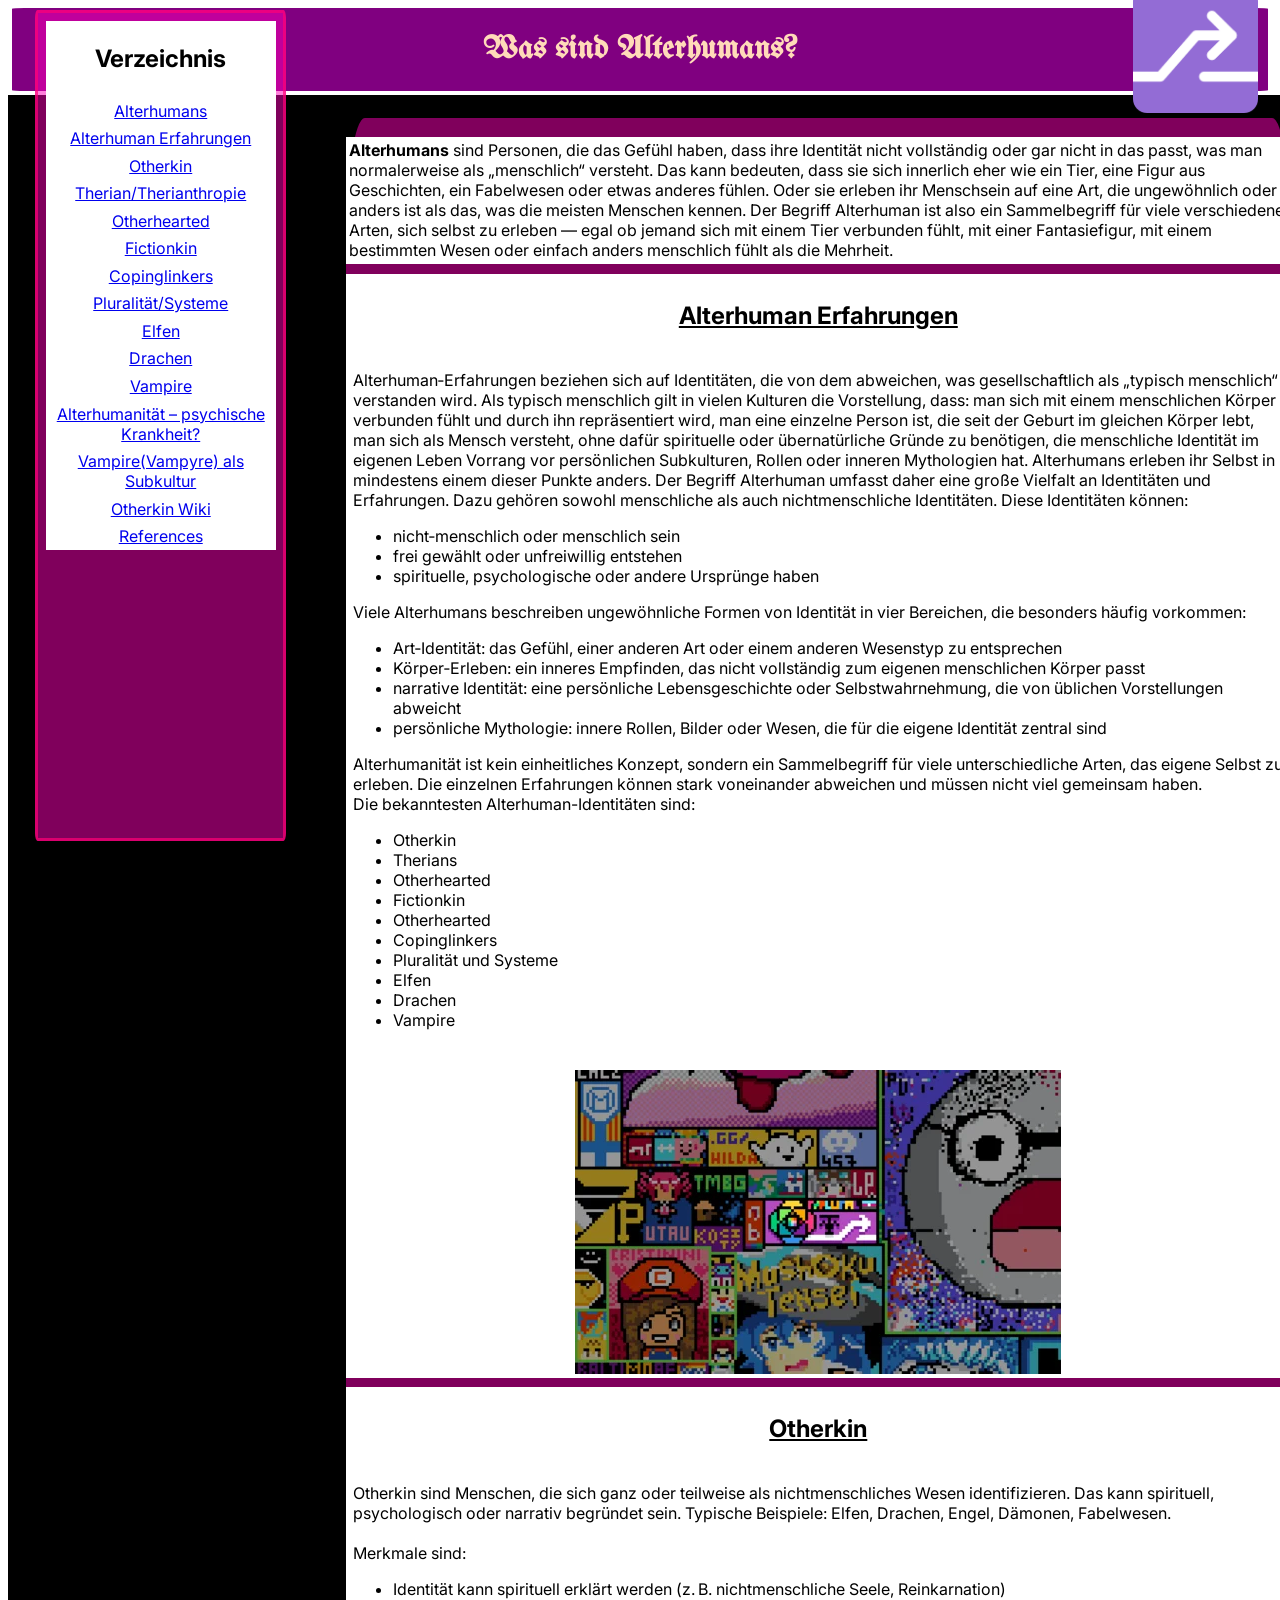
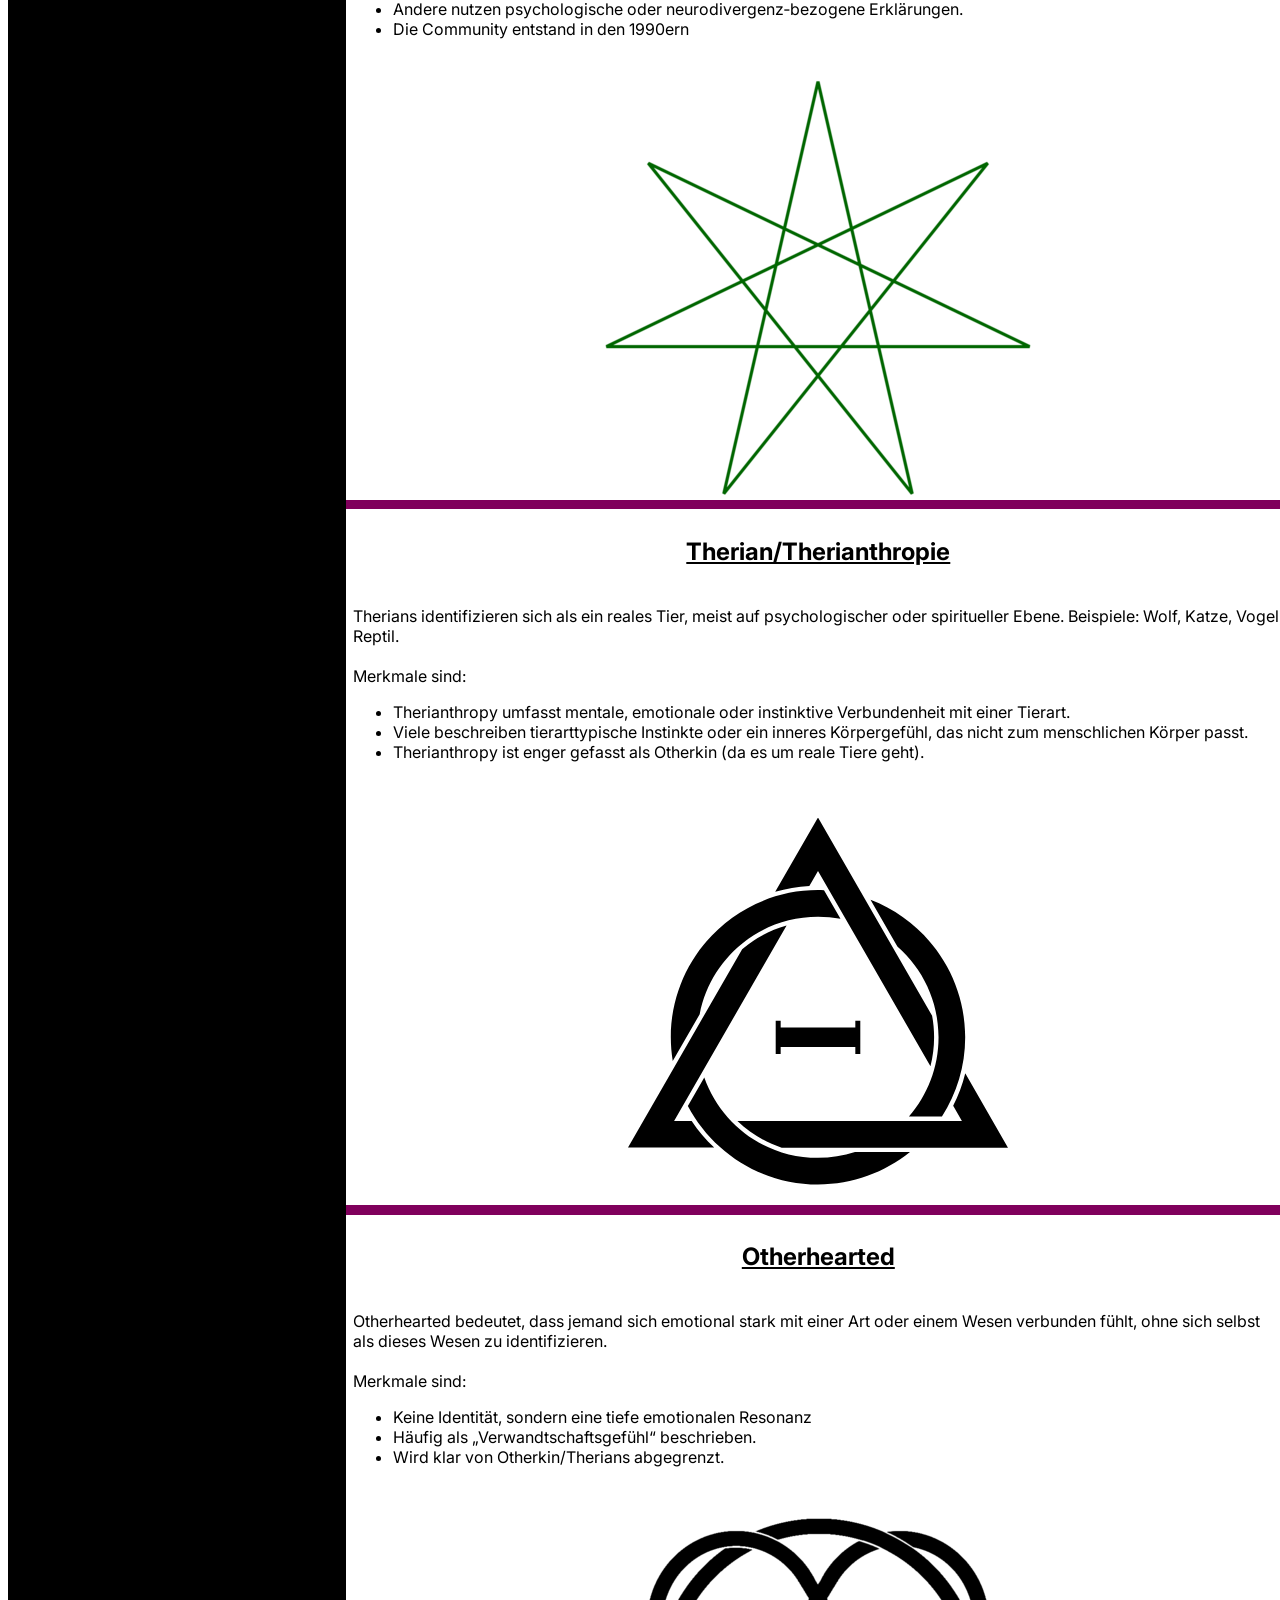
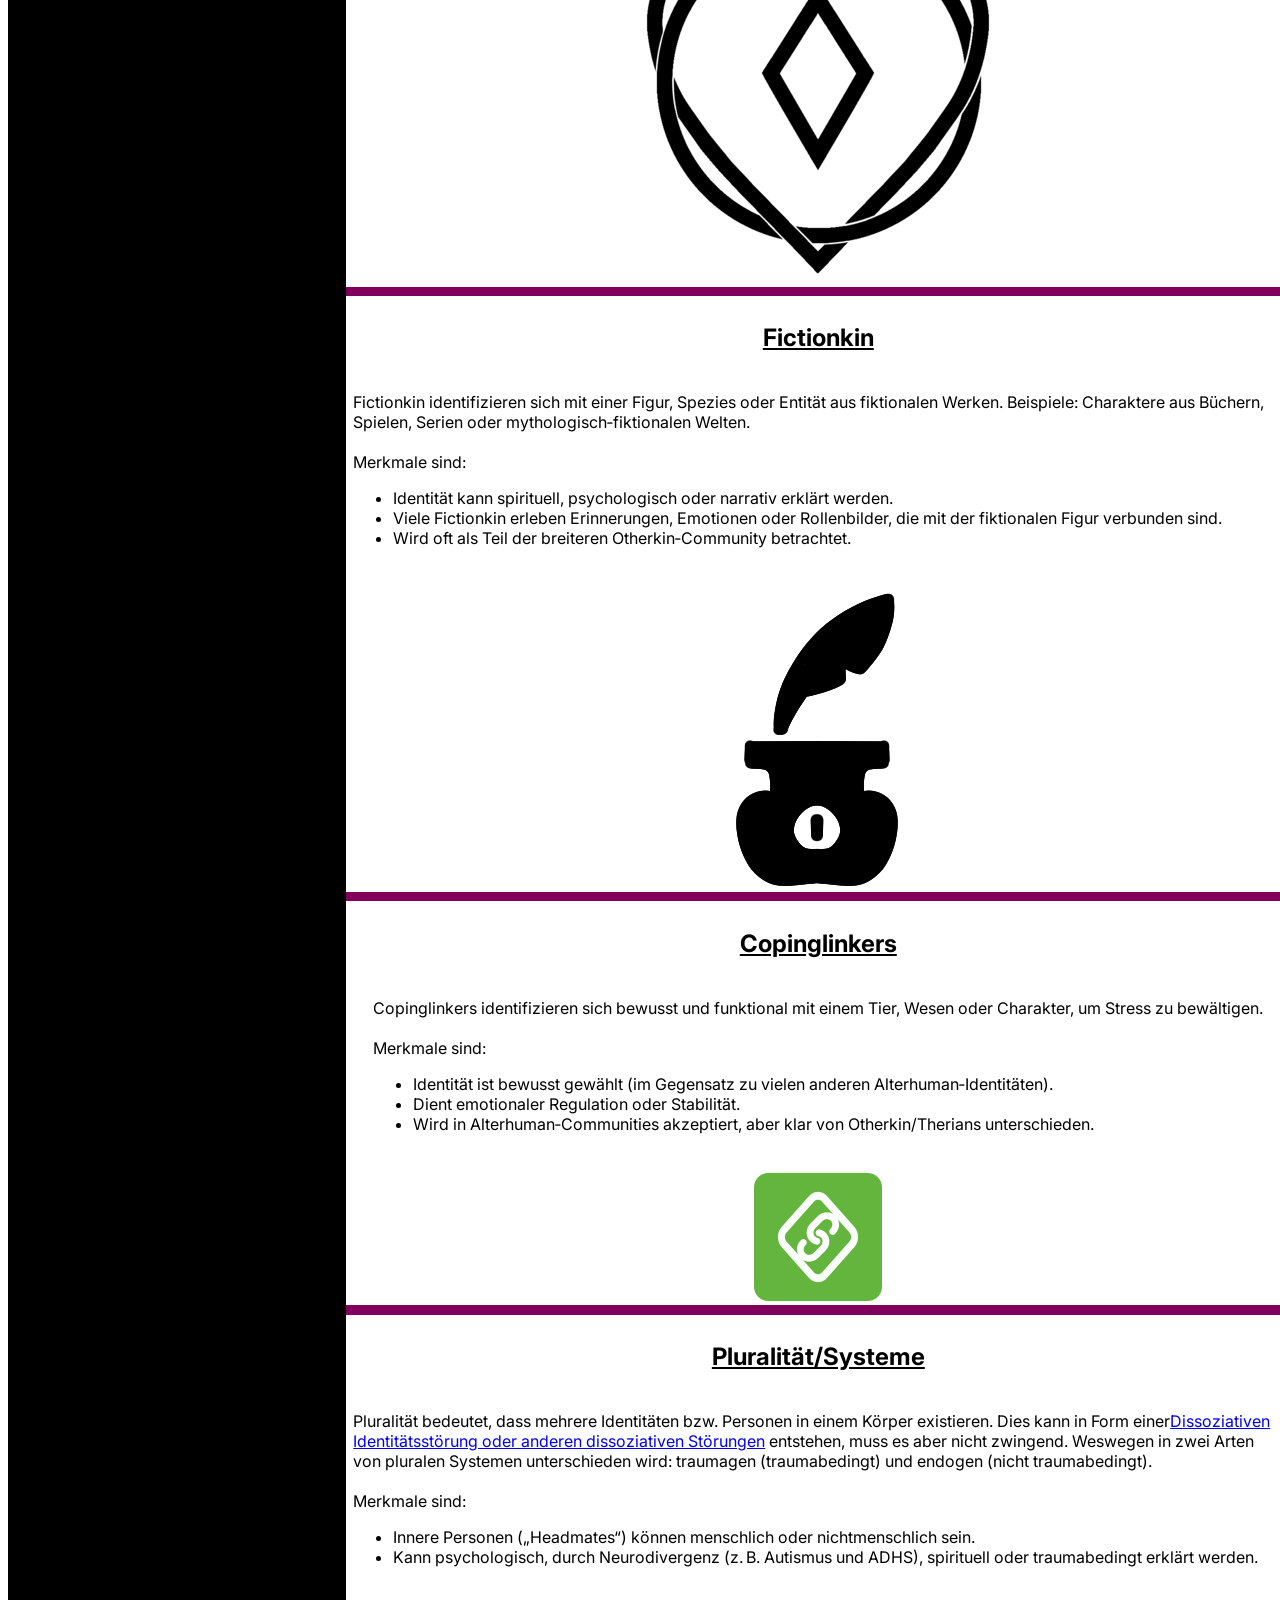
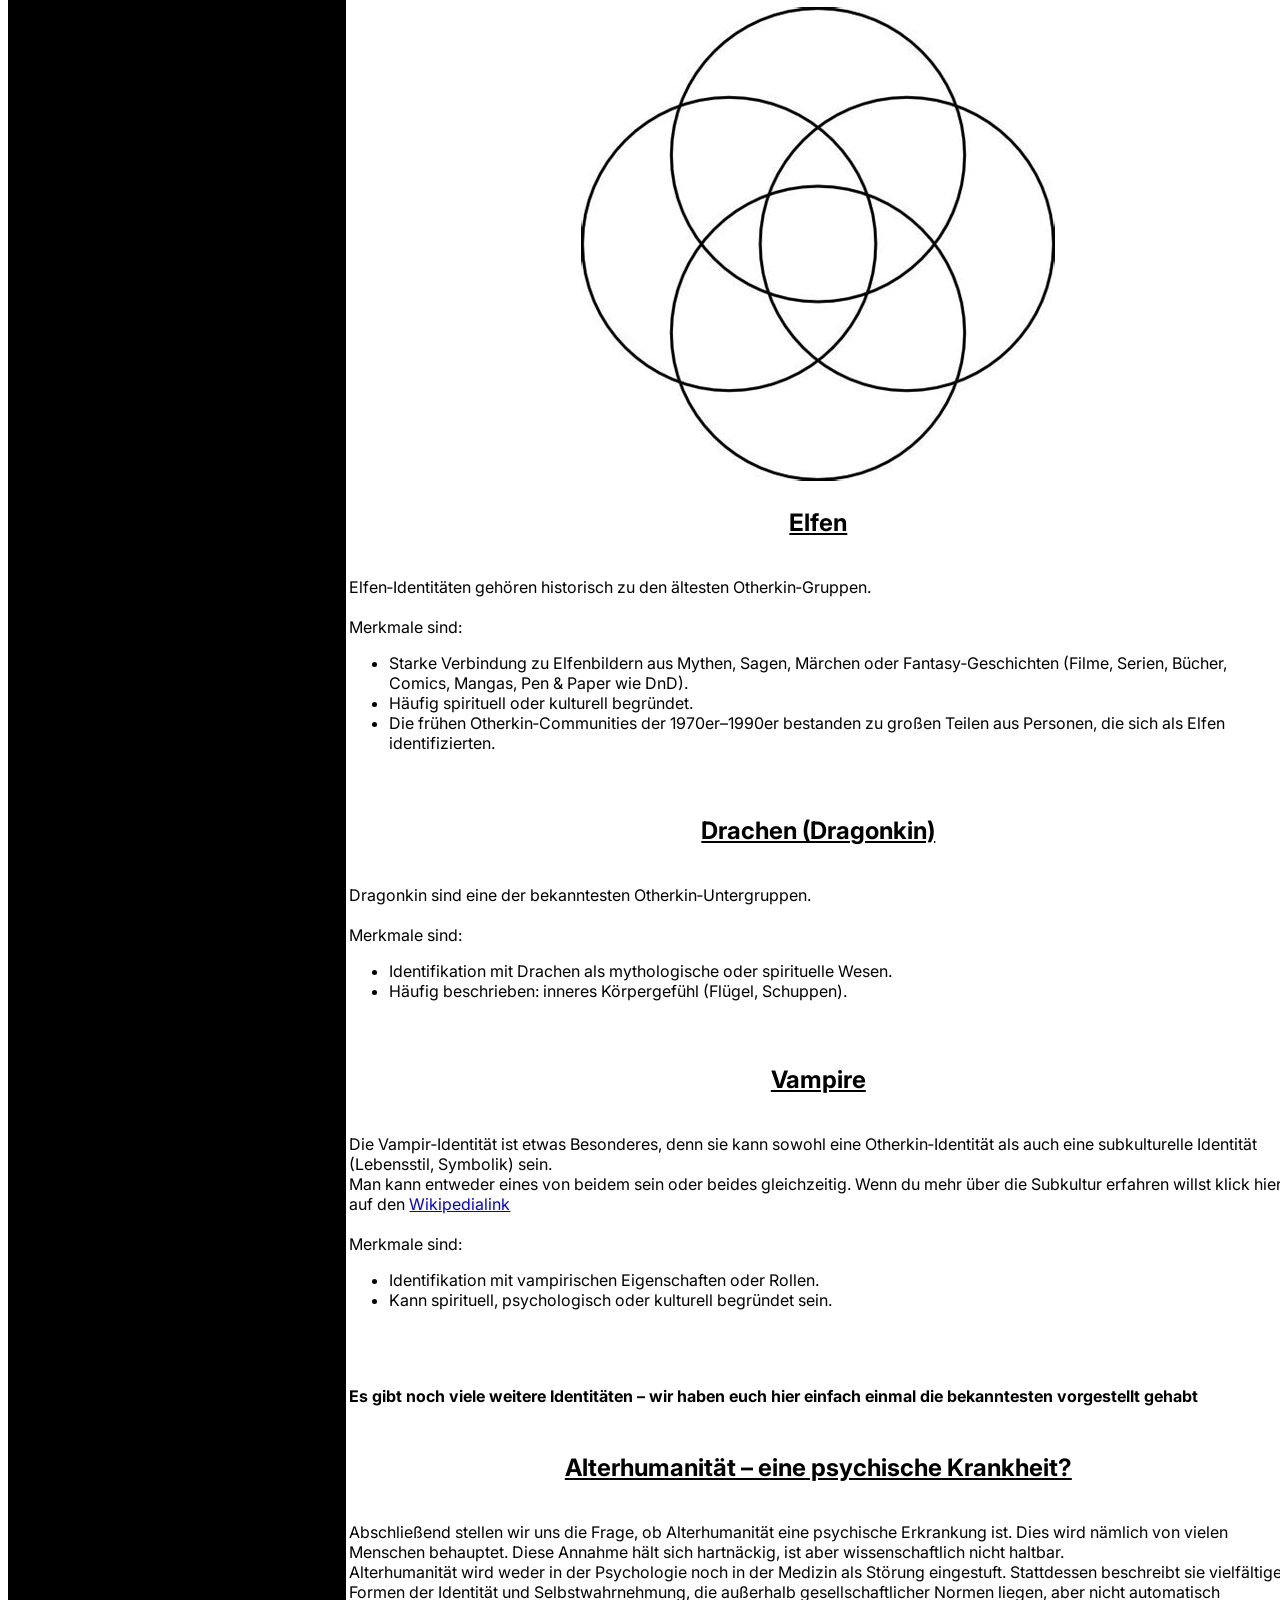
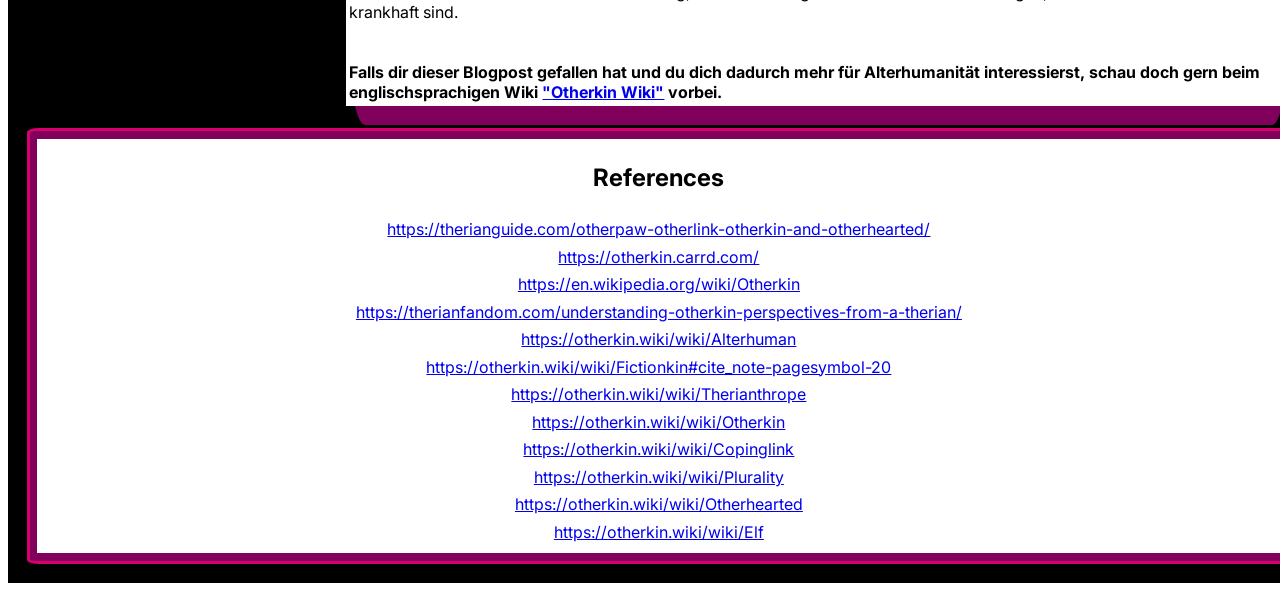
<file: index.html>
<!DOCTYPE html> 
<html lang="de"> 
<head> 
    <meta charset="UTF-8"> 
    <meta name="viewport" content="width=device-width, initial-scale=1.0"> 
    <title>Was_sind_Alterhumans</title> 
    <link rel="stylesheet" href="style.css">
</head> 
<body>
<header>
    <h1><b>Was sind Alterhumans?</b></h1>
    <img src="Alt_key_emoji.png" alt="Alterhuman Symbol (Unicode)/alt-key" dir="ltr">
</header>
<div class="container">

    <nav>
        <div><h1 class="nav-title">Verzeichnis</h1></div>
        <div><a class="linkdesign" href="#alterhuman">Alterhumans</a><br></div>
        <div><a class="linkdesign" href="#alterhuman-erfahrungen">Alterhuman Erfahrungen</a><br></div>
        <div><a class="linkdesign" href="#otherkin">Otherkin</a><br></div>
        <div><a class="linkdesign" href="#therian-therianthropie">Therian/Therianthropie</a><br></div>
        <div><a class="linkdesign" href="#otherhearted">Otherhearted</a><br></div>
        <div><a class="linkdesign" href="#fictionkin">Fictionkin</a><br></div>
        <div><a class="linkdesign" href="#copinglinkers">Copinglinkers</a><br></div>
        <div><a class="linkdesign" href="#pluralitaet-systeme">Pluralität/Systeme</a><br></div>
        <div><a class="linkdesign" href="#elfen">Elfen</a><br></div>
        <div><a class="linkdesign" href="#drachen">Drachen</a><br></div>
        <div><a class="linkdesign" href="#vampire">Vampire</a><br></div>
        <div><a class="linkdesign" href="#alterhumanitaet-psychische-krankheit">Alterhumanität – psychische Krankheit?</a><br></div>
        <div><a class="linkdesign" href="https://de.wikipedia.org/wiki/Vampir_(Subkultur)">Vampire(Vampyre) als Subkultur</a><br></div>
        <div><a class="linkdesign" href="https://otherkin.wiki/wiki/Main_Page">Otherkin Wiki</a><br></div>
        <div><a class="linkdesign" href="#references">References</a><br></div>
    </nav>

    <main>

        <!-- 1 -->
        <div>
            <b id="alterhuman">Alterhumans</b> sind Personen, die das Gefühl haben, dass ihre Identität nicht vollständig
            oder gar nicht in das passt, was man normalerweise als „menschlich“ versteht. Das kann bedeuten, dass sie sich 
            innerlich eher wie ein Tier, eine Figur aus Geschichten, ein Fabelwesen oder etwas anderes fühlen. Oder sie erleben 
            ihr Menschsein auf eine Art, die ungewöhnlich oder anders ist als das, was die meisten Menschen kennen. Der Begriff
            Alterhuman ist also ein Sammelbegriff für viele verschiedene Arten, sich selbst zu erleben — egal ob jemand sich mit 
            einem Tier verbunden fühlt, mit einer Fantasiefigur, mit einem bestimmten Wesen oder einfach anders menschlich fühlt
            als die Mehrheit.
            <br>
        </div>

        <!-- 2 -->
        <div class="parent">
            <div class="text"><h2 id="alterhuman-erfahrungen"><b><u>Alterhuman Erfahrungen</u></b></h2><br>
                Alterhuman‑Erfahrungen beziehen sich auf Identitäten, die von dem abweichen, was gesellschaftlich als „typisch menschlich“ verstanden wird.
                Als typisch menschlich gilt in vielen Kulturen die Vorstellung, dass:
                man sich mit einem menschlichen Körper verbunden fühlt und durch ihn repräsentiert wird,
                man eine einzelne Person ist, die seit der Geburt im gleichen Körper lebt,
                man sich als Mensch versteht, ohne dafür spirituelle oder übernatürliche Gründe zu benötigen,
                die menschliche Identität im eigenen Leben Vorrang vor persönlichen Subkulturen, Rollen oder inneren Mythologien hat.
                Alterhumans erleben ihr Selbst in mindestens einem dieser Punkte anders.
                Der Begriff Alterhuman umfasst daher eine große Vielfalt an Identitäten und Erfahrungen. Dazu gehören sowohl menschliche als auch nichtmenschliche Identitäten. Diese Identitäten können:
                <ul>
                    <li>nicht‑menschlich oder menschlich sein</li>
                    <li>frei gewählt oder unfreiwillig entstehen</li>
                    <li>spirituelle, psychologische oder andere Ursprünge haben</li>
                </ul>
                Viele Alterhumans beschreiben ungewöhnliche Formen von Identität in vier Bereichen, die besonders häufig vorkommen:
                <ul>
                    <li>Art‑Identität: das Gefühl, einer anderen Art oder einem anderen Wesenstyp zu entsprechen</li>
                    <li>Körper‑Erleben: ein inneres Empfinden, das nicht vollständig zum eigenen menschlichen Körper passt</li>
                    <li>narrative Identität: eine persönliche Lebensgeschichte oder Selbstwahrnehmung, die von üblichen Vorstellungen abweicht</li>
                    <li>persönliche Mythologie: innere Rollen, Bilder oder Wesen, die für die eigene Identität zentral sind</li>
                </ul>
                Alterhumanität ist kein einheitliches Konzept, sondern ein Sammelbegriff für viele unterschiedliche Arten, das eigene Selbst zu erleben. Die einzelnen Erfahrungen können stark voneinander abweichen und müssen nicht viel gemeinsam haben.
                <br>
                Die bekanntesten Alterhuman-Identitäten sind:
                <ul>
                    <li>Otherkin</li>
                    <li>Therians</li>
                    <li>Otherhearted</li>
                    <li>Fictionkin</li>
                    <li>Otherhearted</li>
                    <li>Copinglinkers</li>
                    <li>Pluralität und Systeme</li>
                    <li>Elfen</li>
                    <li>Drachen</li>
                    <li>Vampire</li>
                </ul>
                <br></div>
                <img src="Alt_key_on_reddit_place_2022.png" alt="The alt key on Reddit's 2022 r/place ">
        </div>

        <!-- 3 -->
        <div class="parent">
            <div class="text"><h2 id="otherkin"><u><b>Otherkin</b></u></h2><br>
            Otherkin sind Menschen, die sich ganz oder teilweise als nichtmenschliches Wesen identifizieren. Das kann spirituell, psychologisch oder narrativ begründet sein.
            Typische Beispiele: Elfen, Drachen, Engel, Dämonen, Fabelwesen.
            <br><br>
            Merkmale sind:
            <ul>
                <li>Identität kann spirituell erklärt werden (z. B. nichtmenschliche Seele, Reinkarnation)</li>
                <li>Andere nutzen psychologische oder neurodivergenz‑bezogene Erklärungen.</li>
                <li>Die Community entstand in den 1990ern</li>
            </ul>
            <br> </div>
            <img src="Otherkin_star.png" alt="Otherkin Star">   
        </div>

        <!-- 4 -->
        <div class="parent">
        <div class="text"><h2 id="therian-therianthropie"><u><b>Therian/Therianthropie</b></u></h2><br>
            Therians identifizieren sich als ein reales Tier, meist auf psychologischer oder spiritueller Ebene.
            Beispiele: Wolf, Katze, Vogel, Reptil.
            <br><br>
            Merkmale sind:
            <ul>    
                <li>Therianthropy umfasst mentale, emotionale oder instinktive Verbundenheit mit einer Tierart.</li>
                <li>Viele beschreiben tierarttypische Instinkte oder ein inneres Körpergefühl, das nicht zum menschlichen Körper passt.</li>
                <li>Therianthropy ist enger gefasst als Otherkin (da es um reale Tiere geht).</li>
            </ul>
            <br></div>
            <img src="Theta-Delta_symbol.svg" alt="common Therianthropy Symbol">
        </div>

        <!-- 5 -->
        <div class="parent">
            <div class="text"><h2 id="otherhearted"><u><b>Otherhearted</b></u></h2><br>
            Otherhearted bedeutet, dass jemand sich emotional stark mit einer Art oder einem Wesen verbunden fühlt, ohne sich selbst als dieses Wesen zu identifizieren.
            <br><br>
            Merkmale sind:
            <ul>
                <li>Keine Identität, sondern eine tiefe emotionalen Resonanz</li>
                <li>Häufig als „Verwandtschaftsgefühl“ beschrieben.</li>
                <li>Wird klar von Otherkin/Therians abgegrenzt.</li>
            </ul>
            <br></div>
            <img src="Otherhearted_symbol.png" alt="Otherhearted Symbol">  
        </div>

        <!-- 6 -->
        <div class="parent">
            <div class="text"><h2 id="fictionkin"><u><b>Fictionkin</b></u></h2><br>
                Fictionkin identifizieren sich mit einer Figur, Spezies oder Entität aus fiktionalen Werken.
                Beispiele: Charaktere aus Büchern, Spielen, Serien oder mythologisch‑fiktionalen Welten.
                <br><br>
                Merkmale sind:
                <ul>
                    <li>Identität kann spirituell, psychologisch oder narrativ erklärt werden.</li>
                    <li>Viele Fictionkin erleben Erinnerungen, Emotionen oder Rollenbilder, die mit der fiktionalen Figur verbunden sind.</li>
                    <li>Wird oft als Teil der breiteren Otherkin‑Community betrachtet.</li>
                </ul>
                <br></div> 
                <img src="Fictionkin_symbol.png" alt="Fictionkin Symbol">  
        </div>

        <!-- 7 -->
        <div class="parent">
            <div class="text"><h2 id="copinglinkers"><u><b>Copinglinkers</b></u></h2><br>
            Copinglinkers identifizieren sich bewusst und funktional mit einem Tier, Wesen oder Charakter, um Stress zu bewältigen.
            <br><br>
            Merkmale sind:
            <ul>
                <li>Identität ist bewusst gewählt (im Gegensatz zu vielen anderen Alterhuman‑Identitäten).</li>
                <li>Dient emotionaler Regulation oder Stabilität.</li>
                <li>Wird in Alterhuman‑Communities akzeptiert, aber klar von Otherkin/Therians unterschieden.</li>
            </ul>
            <br></div>
            <img src="Diamond_link_emoji.png" alt="Otherlink Symbol">  
        </div>

        <!-- 8 -->
        <div class="parent">
            <div class="text"><h2 id="pluralitaet-systeme"><u><b>Pluralität/Systeme</b></u></h2><br>
            Pluralität bedeutet, dass mehrere Identitäten bzw. Personen in einem Körper existieren.
            Dies kann in Form einer<a href="https://de.wikipedia.org/wiki/Wikipedia:Hauptseite">Dissoziativen Identitätsstörung oder anderen dissoziativen Störungen</a>  entstehen, muss es aber nicht zwingend.
            Weswegen in zwei Arten von pluralen Systemen unterschieden wird: traumagen (traumabedingt) und endogen (nicht traumabedingt).
            <br><br>
            Merkmale sind:
            <ul>
                <li>Innere Personen („Headmates“) können menschlich oder nichtmenschlich sein.</li>
                <li>Kann psychologisch, durch Neurodivergenz (z. B. Autismus und ADHS), spirituell oder traumabedingt erklärt werden.</li>
            </ul>
            <br></div>
            <img src="Plural_Rings.jpg" alt="Pluralität Symbol">  
        </div>

        <!-- 9 -->
        <div>
            <h2 id="elfen"><u><b>Elfen</b></u></h2><br>
            Elfen‑Identitäten gehören historisch zu den ältesten Otherkin‑Gruppen.
            <br><br>
            Merkmale sind:
            <ul>
                <li>Starke Verbindung zu Elfenbildern aus Mythen, Sagen, Märchen oder Fantasy‑Geschichten (Filme, Serien, Bücher, Comics, Mangas, Pen & Paper wie DnD).</li>
                <li>Häufig spirituell oder kulturell begründet.</li>
                <li>Die frühen Otherkin‑Communities der 1970er–1990er bestanden zu großen Teilen aus Personen, die sich als Elfen identifizierten.</li>
            </ul>
            <br>
        </div>

        <!-- 10 -->
        <div>
            <h2 id="drachen"><u><b>Drachen (Dragonkin)</b></u></h2><br>
            Dragonkin sind eine der bekanntesten Otherkin‑Untergruppen.
            <br><br>
            Merkmale sind:
            <ul>
                <li>Identifikation mit Drachen als mythologische oder spirituelle Wesen.</li>
                <li>Häufig beschrieben: inneres Körpergefühl (Flügel, Schuppen).</li>
            </ul>
            <br>
        </div>

        <!-- 11 -->
        <div>
            <h2 id="vampire"><u><b>Vampire</b></u></h2><br>
            Die Vampir‑Identität ist etwas Besonderes, denn sie kann sowohl eine Otherkin‑Identität als auch eine subkulturelle Identität (Lebensstil, Symbolik) sein. <br>
            Man kann entweder eines von beidem sein oder beides gleichzeitig.
            Wenn du mehr über die Subkultur erfahren willst klick hier auf den 
            <a href="https://de.wikipedia.org/wiki/Vampir_(Subkultur)">Wikipedialink</a>
            <br><br>
            Merkmale sind:
            <ul>
                <li>Identifikation mit vampirischen Eigenschaften oder Rollen.</li>
                <li>Kann spirituell, psychologisch oder kulturell begründet sein.</li>
            </ul>
            <br><br><br>
            <b>Es gibt noch viele weitere Identitäten – wir haben euch hier einfach einmal die bekanntesten vorgestellt gehabt</b>
            <br><br>
        </div>

        <!-- 12 -->
        <div>
            <h2 id="alterhumanitaet-psychische-krankheit"><u><b>Alterhumanität – eine psychische Krankheit?</b></u></h2><br>
            Abschließend stellen wir uns die Frage, ob Alterhumanität eine psychische Erkrankung ist.
            Dies wird nämlich von vielen Menschen behauptet.
            Diese Annahme hält sich hartnäckig, ist aber wissenschaftlich nicht haltbar.<br>
            Alterhumanität wird weder in der Psychologie noch in der Medizin als Störung eingestuft. 
            Stattdessen beschreibt sie vielfältige Formen der Identität und Selbstwahrnehmung, 
            die außerhalb gesellschaftlicher Normen liegen, aber nicht automatisch krankhaft sind.
            <br><br><br>

            <b>Falls dir dieser Blogpost gefallen hat und du dich dadurch mehr für Alterhumanität interessierst, schau doch gern beim englischsprachigen Wiki <a href="https://otherkin.wiki/wiki/Main_Page">"Otherkin Wiki"</a> vorbei.</b> 
        </div>
    </main>
    
    <footer>
        <div>
            <b><h2 id=" references">References</h2></b>
        </div>
        <div>
            <a href="https://therianguide.com/otherpaw-otherlink-otherkin-and-otherhearted/">
            https://therianguide.com/otherpaw-otherlink-otherkin-and-otherhearted/</a>
        </div>

        <div>
            <a href="https://otherkin.carrd.com/">
            https://otherkin.carrd.com/</a>
        </div>

        <div>
            <a href="https://en.wikipedia.org/wiki/Otherkin">
            https://en.wikipedia.org/wiki/Otherkin</a>
        </div>

        <div>
            <a href="https://therianfandom.com/understanding-otherkin-perspectives-from-a-therian/">
            https://therianfandom.com/understanding-otherkin-perspectives-from-a-therian/</a>
        </div>

        <div>
            <a href="https://otherkin.wiki/wiki/Alterhuman">
            https://otherkin.wiki/wiki/Alterhuman</a>
        </div>

        <div>
            <a href="https://otherkin.wiki/wiki/Fictionkin#cite_note-pagesymbol-20">
            https://otherkin.wiki/wiki/Fictionkin#cite_note-pagesymbol-20</a>
        </div>

        <div>
            <a href="https://otherkin.wiki/wiki/Therianthrope">
            https://otherkin.wiki/wiki/Therianthrope</a>
        </div>

        <div>
            <a href="https://otherkin.wiki/wiki/Otherkin">
            https://otherkin.wiki/wiki/Otherkin</a>
        </div>

        <div>
            <a href="https://otherkin.wiki/wiki/Copinglink">
            https://otherkin.wiki/wiki/Copinglink</a>
        </div>

        <div>
            <a href="https://otherkin.wiki/wiki/Plurality">
            https://otherkin.wiki/wiki/Plurality</a>
        </div>

        <div>
            <a href="https://otherkin.wiki/wiki/Otherhearted">
            https://otherkin.wiki/wiki/Otherhearted</a>
        </div>

        <div>
            <a href="https://otherkin.wiki/wiki/Elf">
            https://otherkin.wiki/wiki/Elf</a>
        </div>

        <div>
            <a href="https://otherkin.wiki/wiki/Vampire_(lifestyle)"></a>
        </div>
    </footer>
</div>
</body>
</html>
</file>
<file: style.css>
@import url('https://fonts.googleapis.com/css2?family=Cinzel:wght@400..900&family=UnifrakturMaguntia&display=swap');
@import url('https://fonts.googleapis.com/css2?family=Inter:ital,opsz,wght@0,14..32,100..900;1,14..32,100..900&display=swap');

/* --- GRID LAYOUT --- */

.container {
    display: grid;
    grid-template-areas:
        "header header"
        "navigation content"
        "footer footer";
    grid-template-columns: 1fr 3fr;
    grid-template-rows: auto 1fr auto;

    width: 100%;
    gap: 1mm;
    background-color: black;
    padding: 5mm;
}

.container div {
    background-color: white;
    padding: 1mm;
}

/* --- HEADER --- */

header {
    grid-area: header;
    display: flex;
    align-items: center;
    justify-content: center; /* Text wirklich zentriert */

    position: relative; /* erlaubt absolut positionierte Elemente */

    background-color: purple;
    color: peachpuff;
    font-family: 'UnifrakturMaguntia', serif;
    border-radius: 1%;
    padding: 1mm;
    margin: 1mm;
}

/* Logo links fixieren, ohne den Text zu verschieben */
header img {
    position: absolute;
    right: 10px;
    width: 10%;
    object-fit: contain;
}

/* --- FIXED NAVIGATION --- */

nav {
    grid-area: navigation;

    position: fixed;
    top: 10px;
    left: 35px;

    width: 18%;
    height: 90vh;

    display: flex;
    flex-direction: column;

    border-radius: 1%;
    background-color: rgba(255, 0, 183, 0.5);
    border: 1mm solid rgba(255, 0, 119, 0.7);

    padding: 2mm;
    text-align: center;
    font-family: 'Inter', serif;

    overflow-y: auto;
}

/* --- MAIN CONTENT --- */

main {
    grid-area: content;

    /* KEIN margin-left → nichts verschiebt sich */
    display: flex;
    flex-direction: column;

    font-family: 'Inter', serif;
    background-color: rgba(255, 0, 183, 0.5);

    border-radius: 2%;
    padding: 2% 0;
    gap: 0%;

    right: 100px;
}

/* --- FOOTER --- */

footer {
    grid-area: footer;

    display: flex;
    flex-direction: column;

    border-radius: 1%;
    background-color: rgba(255, 0, 183, 0.5);
    border: 1mm solid rgba(255, 0, 119, 0.7);

    padding: 2mm;
    text-align: center;
    font-family: 'Inter', serif;
}

/* --- HEADINGS --- */

h1, h2 {
    text-align: center;
}

/* --- FLEX PARENT --- */

.parent {
    display: flex;
    flex-direction: column;
    align-items: center;
    gap: 0%;
    margin-top:1%;
}
</file>
